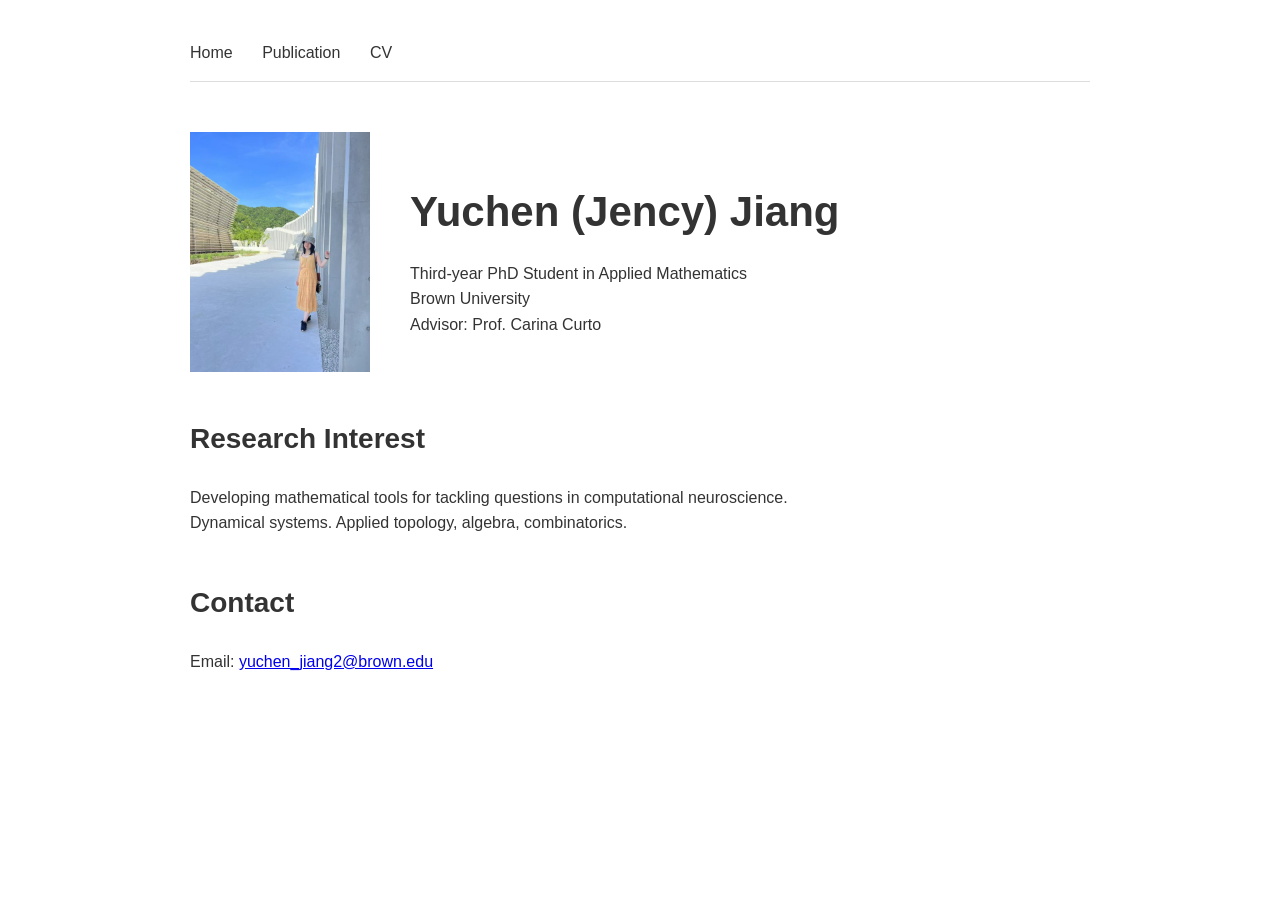
<file: index.html>
<!DOCTYPE html>
<html>

<head>
    <title>Yuchen Jiang | Applied Mathematics | Brown University</title>

    <meta name="description"
          content="Yuchen Jiang is a PhD student in Applied Mathematics at Brown University.">
    
    <link rel="stylesheet" href="style.css">
</head>

<body>

    <!-- Navigation -->
    <nav>
        <a href="index.html">Home</a>
        <a href="research.html">Publication</a>
        <!-- <a href="teaching.html">Teaching</a> -->
        <a href="cv.html">CV</a>
        <!-- <a href="random.html">Random</a> -->
    </nav>


    <!-- Main introduction -->
    <main>

    <div class="intro">

        <img src="images/profile.jpg" alt="Yuchen Jiang">

        <div class="intro-text">

            <h1>Yuchen (Jency) Jiang</h1>

            <p>
                Third-year PhD Student in Applied Mathematics
                <br>
                Brown University
                <br>
                Advisor: Prof. Carina Curto
            </p>

        </div>

    </div>

        <!-- About -->
        <h2>Research Interest</h2>

        <p>
            Developing mathematical tools for tackling questions in computational neuroscience.
            <br>
            Dynamical systems. Applied topology, algebra, combinatorics.
        </p>


        <!-- Contact preview -->
        <h2>Contact</h2>

        <p>
            Email:
            <a href="mailto:yuchen_jiang2@brown.edu">
                yuchen_jiang2@brown.edu
            </a>
        </p>

    </main>

</body>

</html>
</file>
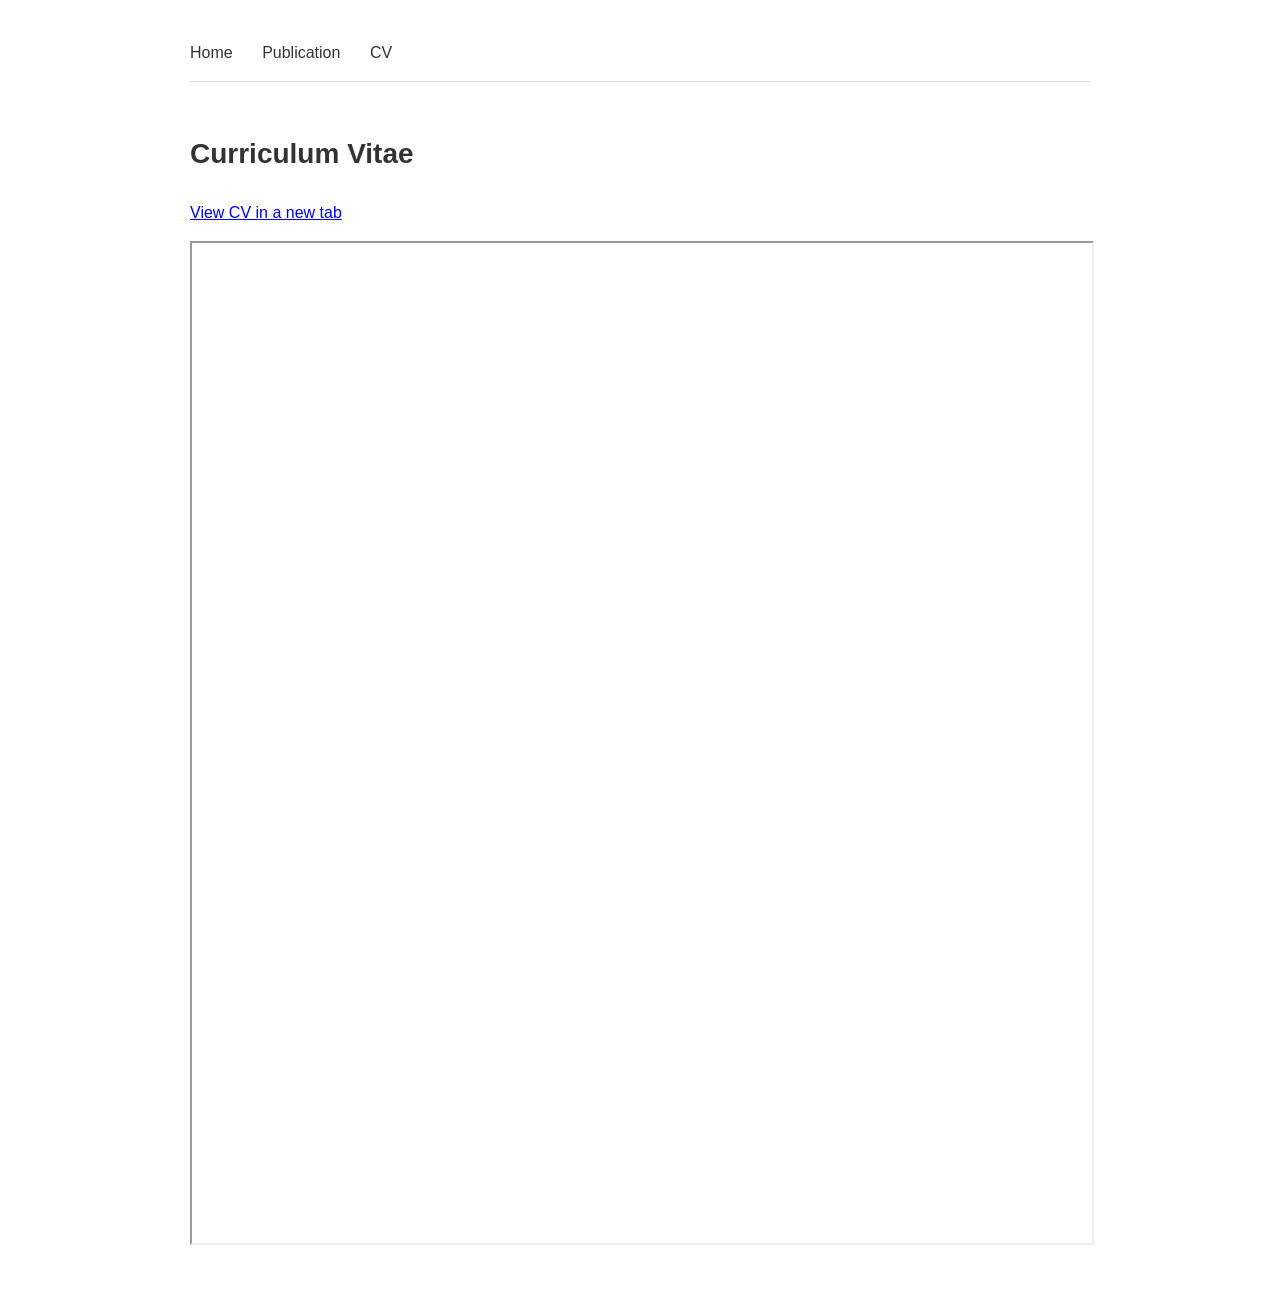
<file: cv.html>
<!DOCTYPE html>
<html>

<head>
    <meta charset="UTF-8">

    <meta name="viewport"
          content="width=device-width, initial-scale=1.0">

    <title>CV | Yuchen Jiang</title>

    <meta name="description"
          content="CV of Yuchen Jency Jiang.">

    <link rel="stylesheet" href="style.css">
</head>

<body>

<nav>
        <a href="index.html">Home</a>
        <a href="research.html">Publication</a>
        <!-- <a href="teaching.html">Teaching</a> -->
        <a href="cv.html">CV</a>
        <!-- <a href="random.html">Random</a> -->
    </nav>

<main>
<h2>Curriculum Vitae</h2>

<p>
    <a href="files/AcademicCV_Aug26.pdf" target="_blank">
        View CV in a new tab
    </a>
</p>

<iframe
    src="files/CV_Aug26.pdf"
    width="100%"
    height="1000px">
</iframe>
</main>
</body>
</file>
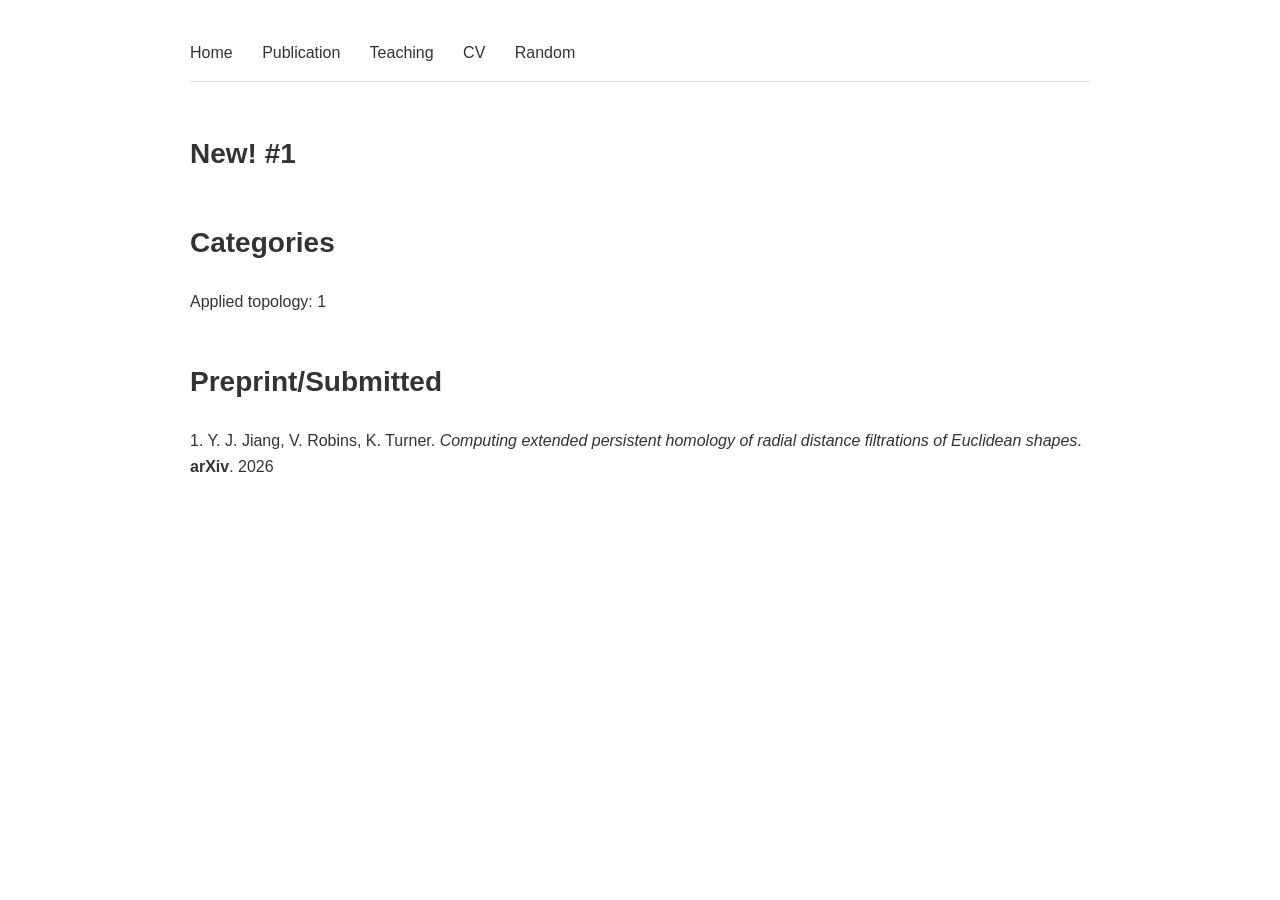
<file: publication.html>
<!DOCTYPE html>
<html>

<head>
    <meta charset="UTF-8">

    <meta name="viewport"
          content="width=device-width, initial-scale=1.0">

    <title>Publication | Yuchen Jiang</title>

    <meta name="description"
          content="Research by Yuchen Jiang in topology, dynamical systems, and computational neuroscience.">

    <link rel="stylesheet" href="style.css">
</head>

<body>

    <!-- Navigation -->
    <nav>
        <a href="index.html">Home</a>
        <a href="research.html">Publication</a>
        <a href="teaching.html">Teaching</a>
        <a href="cv.html">CV</a>
        <a href="random.html">Random</a>
    </nav>


    <!-- Main content -->
    <main>

        <h2>New! #1 </h2>

        <p>
            
        </p>

        <h2>Categories</h2>
        <p>
          Applied topology: 1
        </p>

        <h2>Preprint/Submitted</h2>
        1. <u></u>Y. J. Jiang</u>, V. Robins, K. Turner. <em>Computing extended persistent homology of radial distance filtrations of Euclidean shapes</em>. <strong>arXiv</strong>. 2026 
    </main>

</body>

</html>
</file>
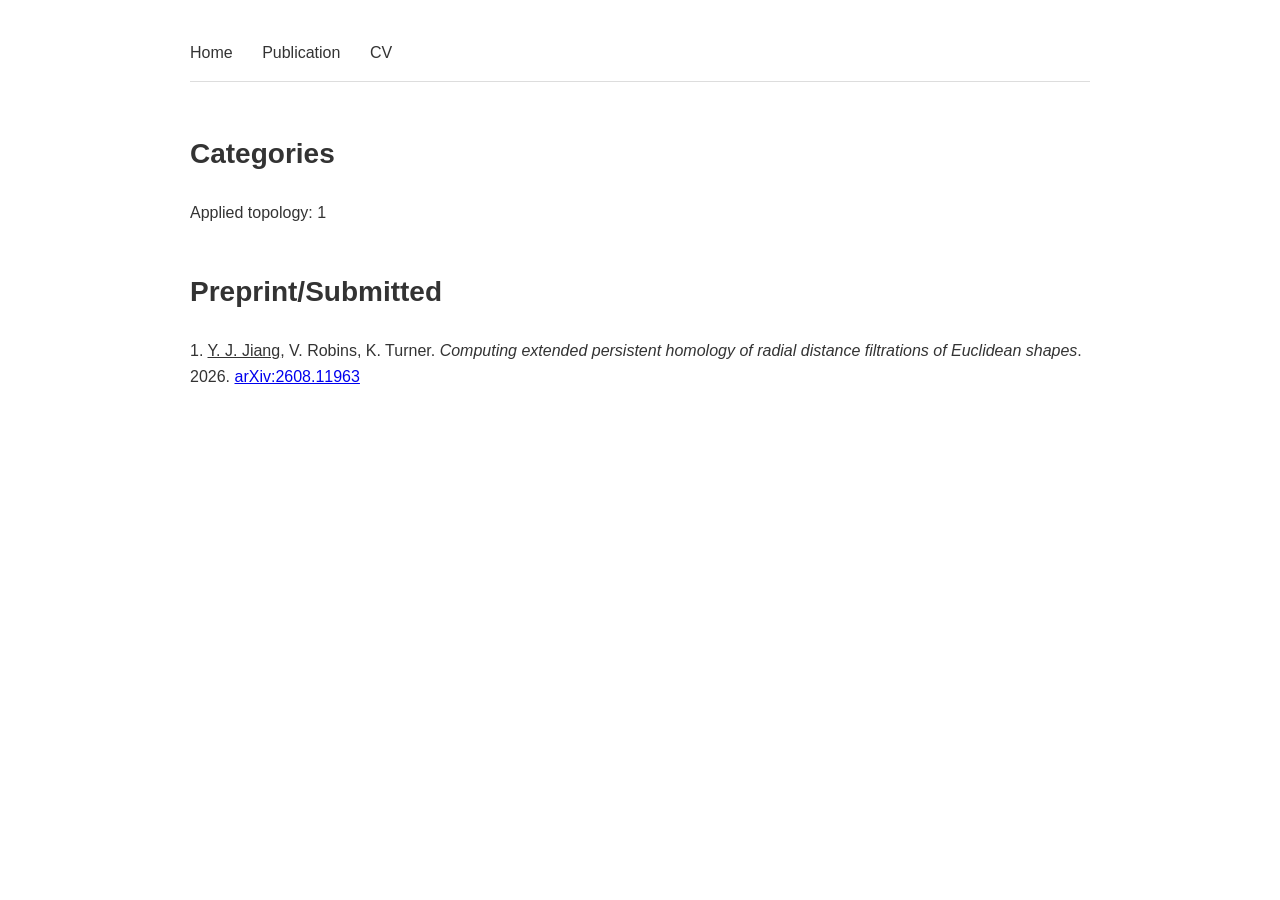
<file: research.html>
<!DOCTYPE html>
<html>

<head>
    <meta charset="UTF-8">

    <meta name="viewport"
          content="width=device-width, initial-scale=1.0">

    <title>Publication | Yuchen Jiang</title>

    <meta name="description"
          content="Research by Yuchen Jiang in topology, dynamical systems, and computational neuroscience.">

    <link rel="stylesheet" href="style.css">
</head>

<body>

    <!-- Navigation -->
    <nav>
        <a href="index.html">Home</a>
        <a href="research.html">Publication</a>
        <!-- <a href="teaching.html">Teaching</a> -->
        <a href="cv.html">CV</a>
        <!-- <a href="random.html">Random</a> -->
    </nav>


    <!-- Main content -->
    <main>

        <h2>Categories</h2>
        <p>
          Applied topology: 1
        </p>

        <h2>Preprint/Submitted</h2>
        <p>
        1. <u>Y. J. Jiang</u>, V. Robins, K. Turner. <em>Computing extended persistent homology of radial distance filtrations of Euclidean shapes</em>. 2026. <a href="https://arxiv.org/abs/2608.11963">arXiv:2608.11963</a>  
        </p>
    </main>

</body>

</html>
</file>
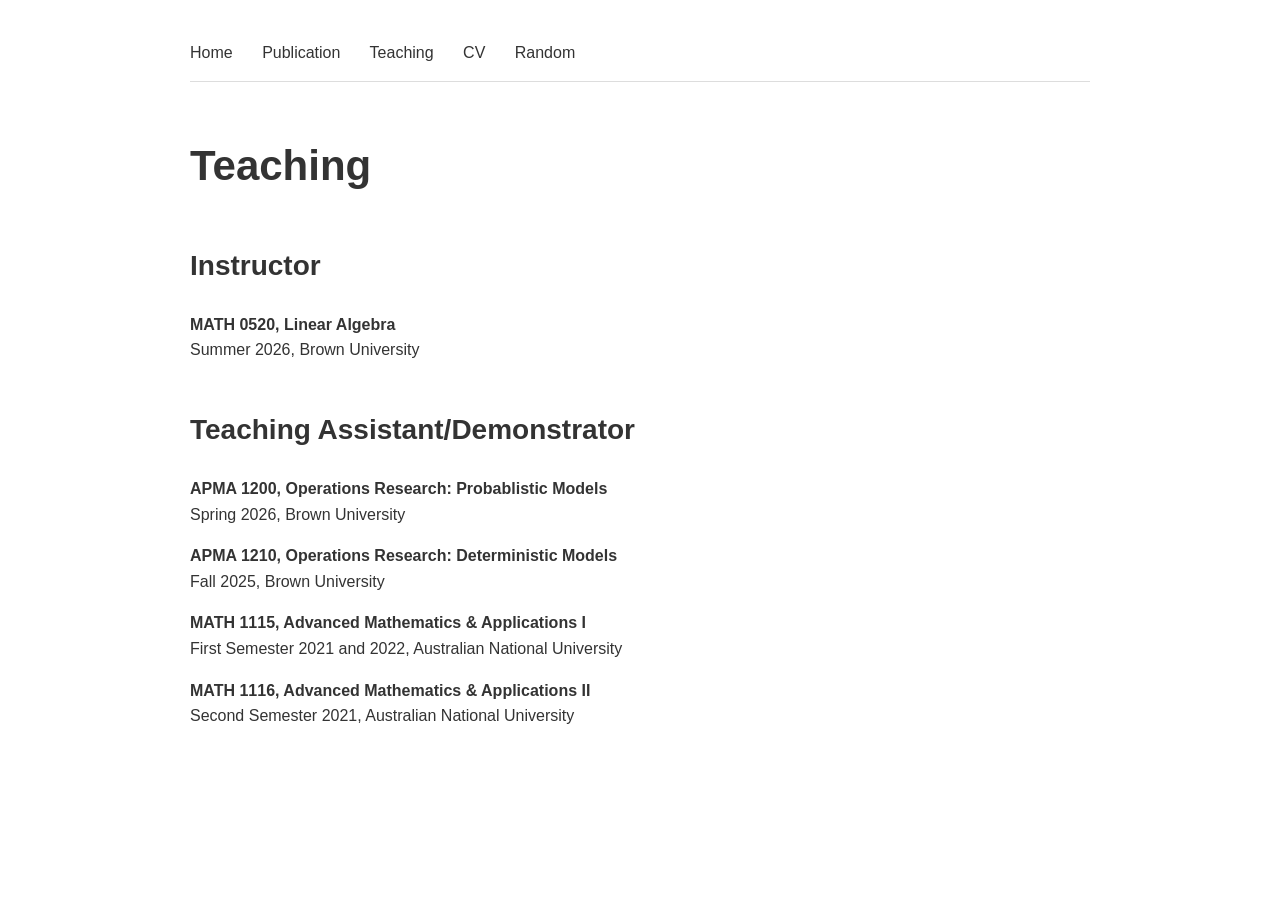
<file: teaching.html>
<!DOCTYPE html>
<html>

<head>
    <meta charset="UTF-8">

    <meta name="viewport"
          content="width=device-width, initial-scale=1.0">

    <title>Teaching | Yuchen Jiang</title>

    <meta name="description"
          content="Teaching experience and courses taught by Yuchen Jiang.">

    <link rel="stylesheet" href="style.css">
</head>

<body>

    <!-- Navigation -->
    <nav>
        <a href="index.html">Home</a>
        <a href="research.html">Publication</a>
        <a href="teaching.html">Teaching</a>
        <a href="cv.html">CV</a>
        <a href="random.html">Random</a>
    </nav>


    <!-- Main content -->
    <main>

        <h1>Teaching</h1>

        <h2>Instructor</h2>

        <p>
            <strong>MATH 0520, Linear Algebra</strong><br>
            Summer 2026, Brown University
        </p>


        <h2>Teaching Assistant/Demonstrator</h2>

        <p>
            <strong>APMA 1200, Operations Research: Probablistic Models </strong><br>
            Spring 2026, Brown University
        </p>


        <p>
            <strong>APMA 1210, Operations Research: Deterministic Models</strong><br>
            Fall 2025, Brown University
        </p>

        <p>
            <strong>MATH 1115, Advanced Mathematics & Applications I</strong><br>
            First Semester 2021 and 2022, Australian National University
        </p>

        <p>
            <strong>MATH 1116, Advanced Mathematics & Applications II</strong><br>
            Second Semester 2021, Australian National University
        </p>


    </main>

</body>

</html>
</file>
<file: style.css>
body {
    font-family: Arial, sans-serif;
    max-width: 900px;
    margin: 0 auto;
    padding: 40px;
    line-height: 1.6;
    color: #333;
}
nav {
    margin-bottom: 50px;
    padding-bottom: 15px;
    border-bottom: 1px solid #ddd;
}
nav a {
    margin-right: 25px;
    text-decoration: none;
    color: #333;
}
nav a:hover {
    color: #0066cc;
}
.intro {
    display: flex;
    align-items: center;
    gap: 40px;
}

.intro img {
    width: 180px;
    height: auto;
}
h1 {
    font-size: 42px;
    margin-bottom: 5px;
}
h2 {
    font-size: 28px;
    margin-top: 45px;
}
</file>
